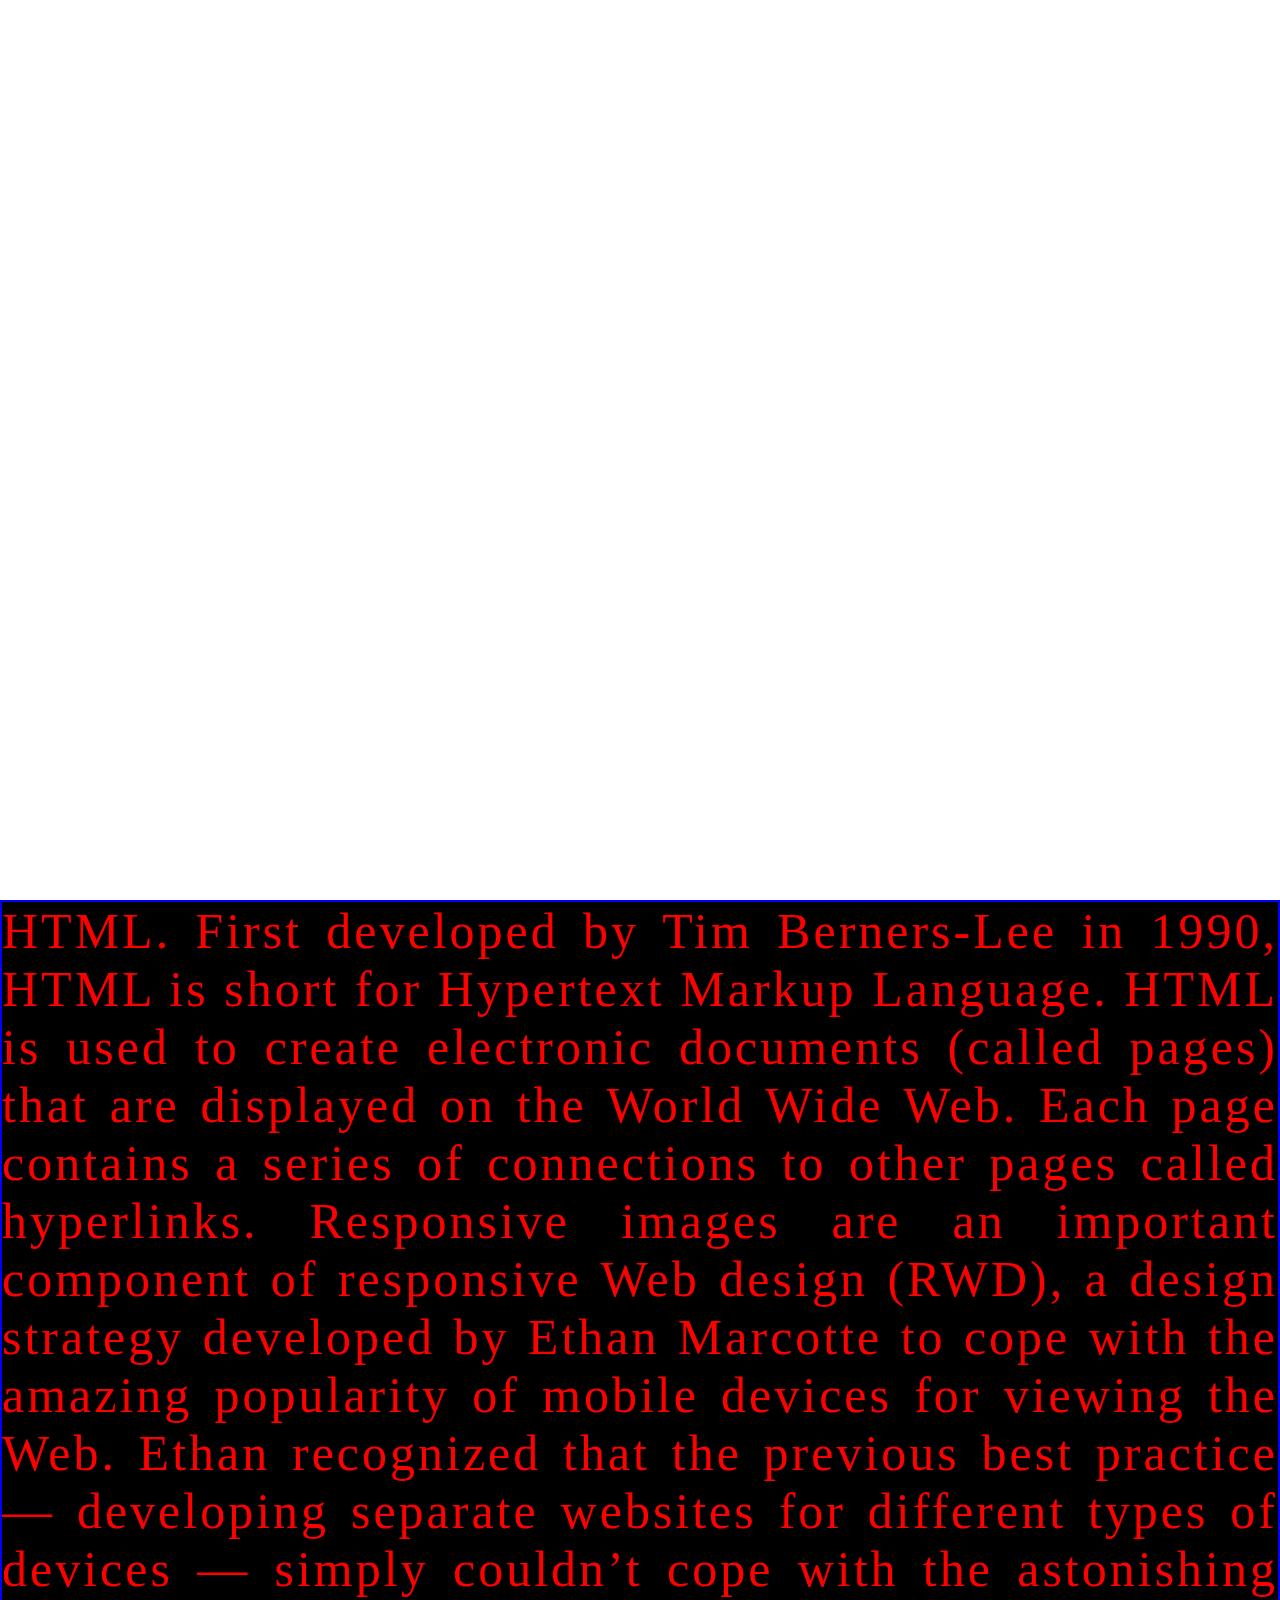
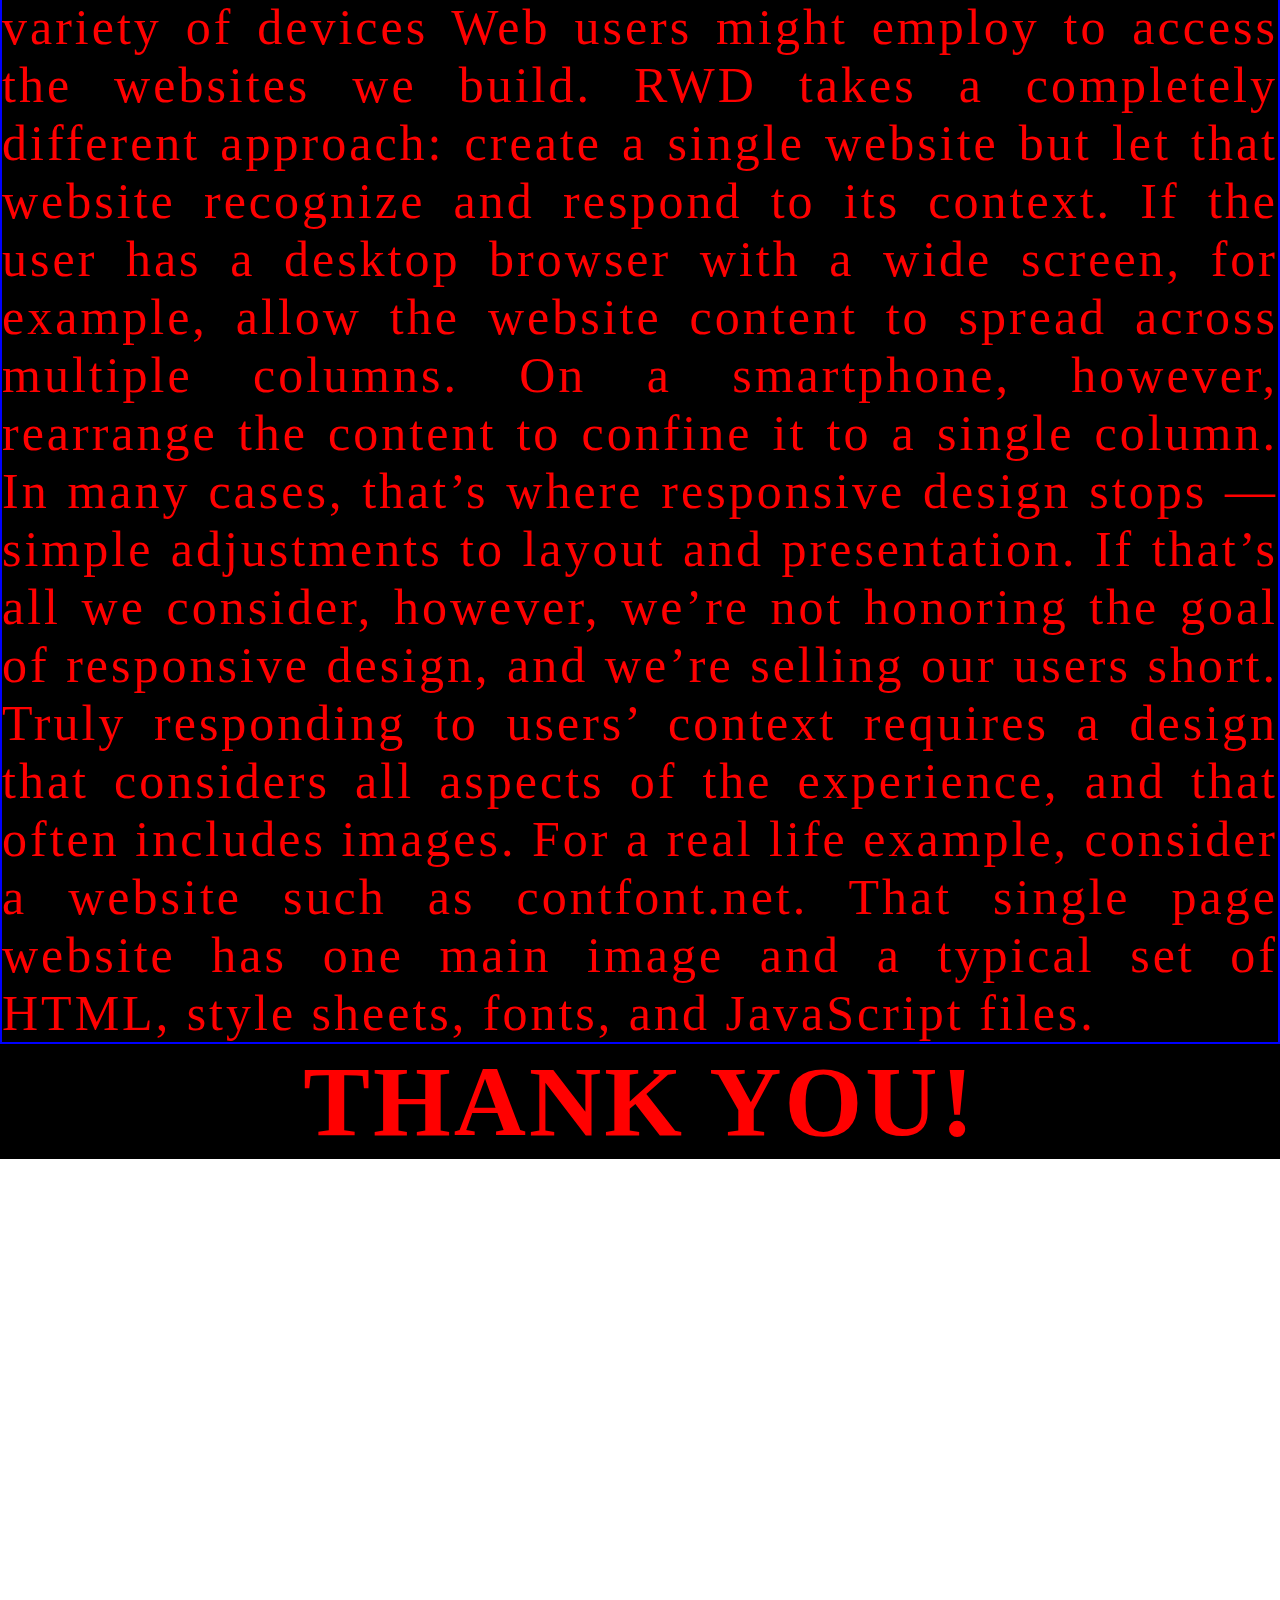
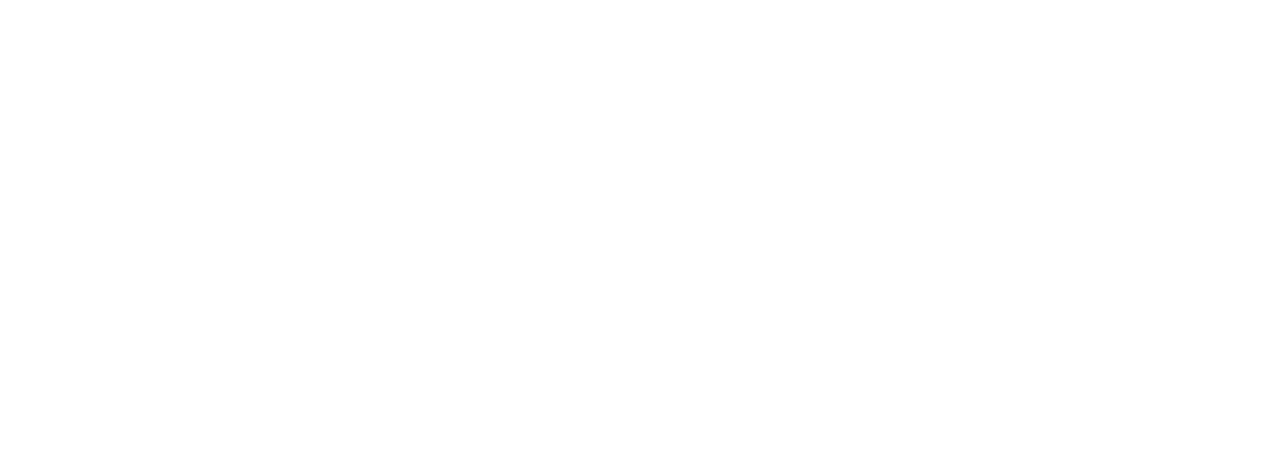
<file: index.html>
<!DOCTYPE html>
<html>
<head>
	<title></title>
</head>
<link rel="stylesheet" type="text/css" href="index.css">
<body>
<div id ="image">
	
</div>
	<P> HTML. First developed by Tim Berners-Lee in 1990, HTML is short for Hypertext Markup Language. HTML is used to create electronic documents (called pages) that are displayed on the World Wide Web. Each page contains a series of connections to other pages called hyperlinks.
Responsive images are an important component of responsive Web design (RWD), a design strategy developed by Ethan Marcotte to cope with the amazing popularity of mobile devices for viewing the Web. Ethan recognized that the previous best practice — developing separate websites for different types of devices — simply couldn’t cope with the astonishing variety of devices Web users might employ to access the websites we build.

RWD takes a completely different approach: create a single website but let that website recognize and respond to its context. If the user has a desktop browser with a wide screen, for example, allow the website content to spread across multiple columns. On a smartphone, however, rearrange the content to confine it to a single column.

In many cases, that’s where responsive design stops — simple adjustments to layout and presentation. If that’s all we consider, however, we’re not honoring the goal of responsive design, and we’re selling our users short.

Truly responding to users’ context requires a design that considers all aspects of the experience, and that often includes images. For a real life example, consider a website such as contfont.net. That single page website has one main image and a typical set of HTML, style sheets, fonts, and JavaScript files.

	</P>

	
	
	<h2>THANK YOU!</h2>
	<div class="image2">
</div>
</body>
</html>
</file>
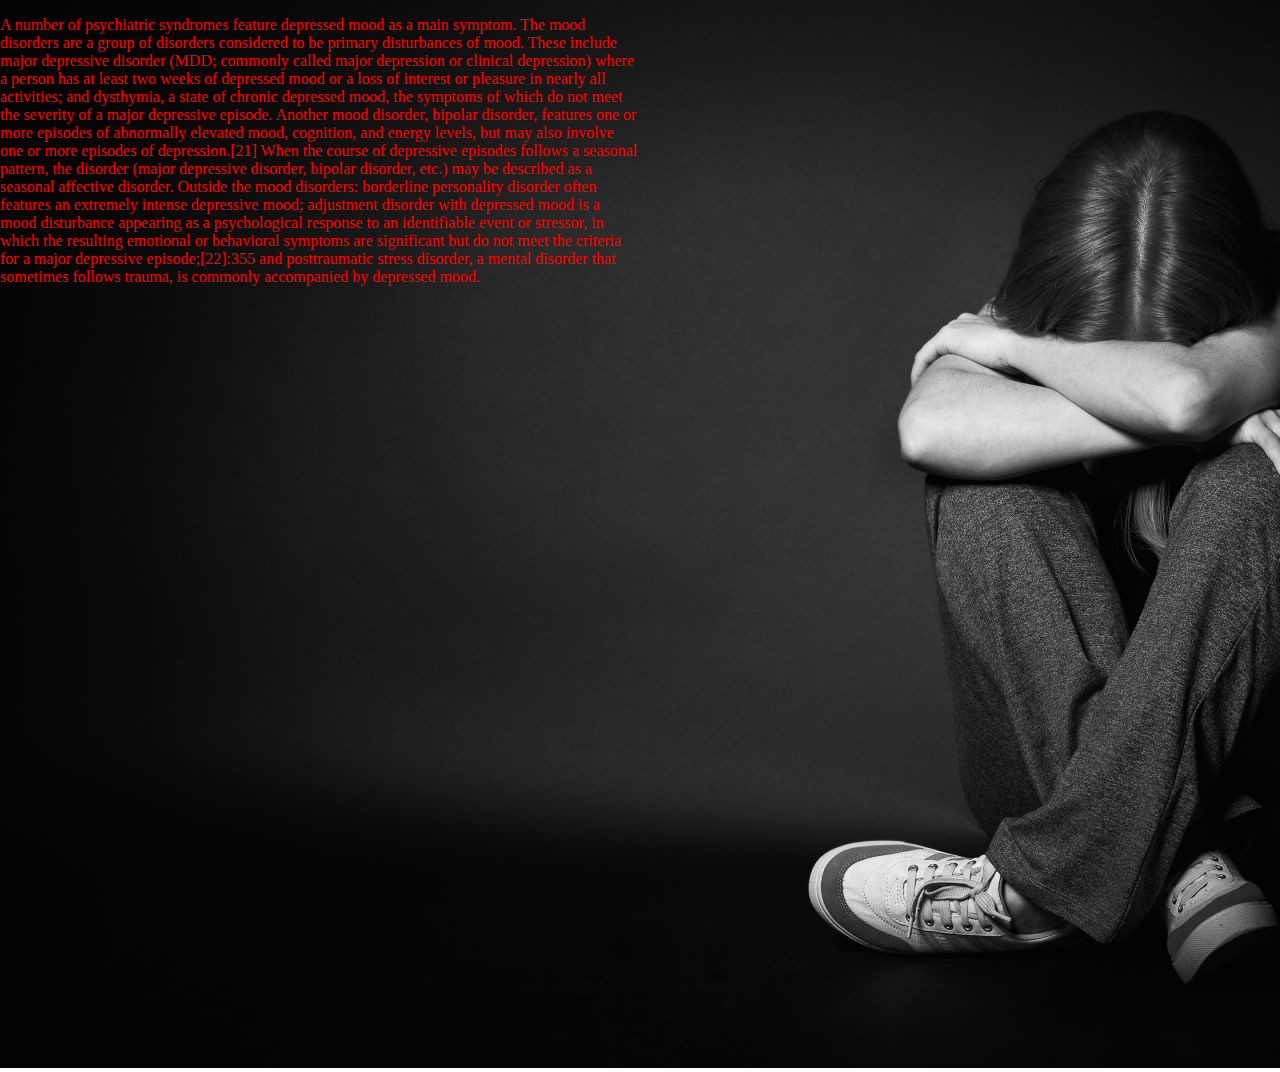
<file: new project.html>
<!DOCTYPE html>
<head>
	<title> suicidal </title>
 <link rel="stylesheet" type="text/css" href="new.css">
	<body>
		<div id="image">
			<img src="depression.jpeg" alt="jpeg" class="image"> 
			</div> 
		<div class="main">
		<p > A number of psychiatric syndromes feature depressed mood as a main symptom. The mood disorders are a group of disorders considered to be primary disturbances of mood. These include major depressive disorder (MDD; commonly called major depression or clinical depression) where a person has at least two weeks of depressed mood or a loss of interest or pleasure in nearly all activities; and dysthymia, a state of chronic depressed mood, the symptoms of which do not meet the severity of a major depressive episode. Another mood disorder, bipolar disorder, features one or more episodes of abnormally elevated mood, cognition, and energy levels, but may also involve one or more episodes of depression.[21] When the course of depressive episodes follows a seasonal pattern, the disorder (major depressive disorder, bipolar disorder, etc.) may be described as a seasonal affective disorder. Outside the mood disorders: borderline personality disorder often features an extremely intense depressive mood; adjustment disorder with depressed mood is a mood disturbance appearing as a psychological response to an identifiable event or stressor, in which the resulting emotional or behavioral symptoms are significant but do not meet the criteria for a major depressive episode;[22]:355 and posttraumatic stress disorder, a mental disorder that sometimes follows trauma, is commonly accompanied by depressed mood.</p>

        </div>
	
	</body>

</head>
</file>
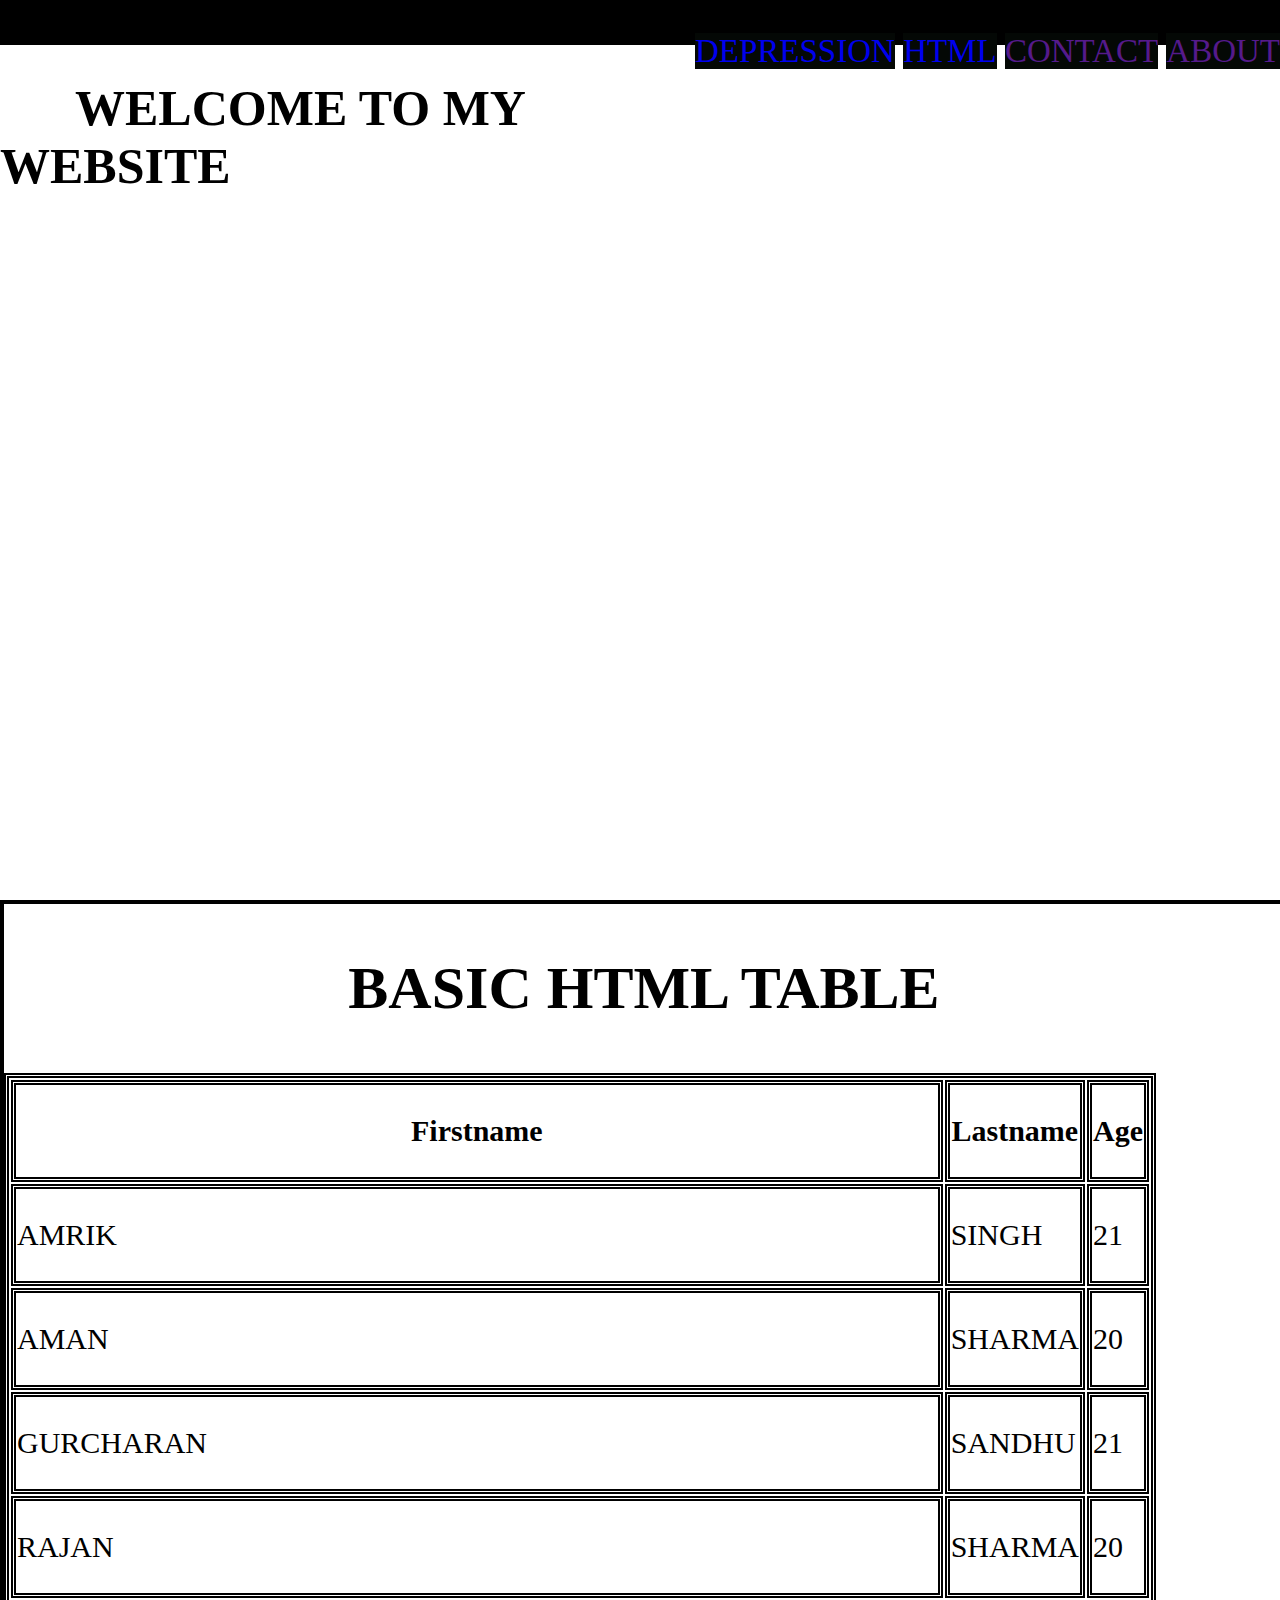
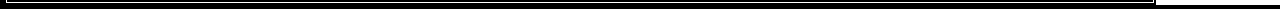
<file: project.html>
<!DOCTYPE html>
<head>
	<meta charset="utf-8">
	<link rel="stylesheet" type="text/css" href="style.css">
	<body>
		<div id="full"> 
		<div class="header">
			<div class="wrap">
				<div class="menu">
					<ul>
						<a href="file:///C:/Users/Mr%20K/Desktop/New%20folder%20(2)/new%20project.html"><li>DEPRESSION</li></a>
						<a href="file:///C:/Users/Mr%20K/Desktop/New%20folder%20(3)/index.html"><li>HTML</li></a>
						<a href=""><li>CONTACT</li></a>
						<a href=""><li>ABOUT</li></a>

					</ul>
				</div>
				
			</div>
			
		</div>
			
		<h1> WELCOME TO MY WEBSITE</h1>
	</div>
		

<div class="table2"> 
	<h2>BASIC HTML TABLE</h2>
	<style>

		table, tr ,th ,td { 
			border:5px double black;
		   width: 90%;
		   height: 10vh;
font-size: 30px;

			</style>
	<table >
  <tr>
    <th>Firstname</th>
    <th>Lastname</th> 
    <th>Age</th>

  </tr>
  <tr>
    <td>AMRIK</td>
    <td>SINGH</td>
    <td>21</td>
    <tr>
    	 <td>AMAN</td>
    <td>SHARMA</td>
    <td>20</td>
   
    </tr>
   <tr>
    <td>GURCHARAN</td>
    <td>SANDHU</td>
    <td>21</td>
    <tr>
    	 <td>RAJAN</td>
    <td>SHARMA</td>
    <td>20</td>
   
    </tr>
  </tr>
</table>

		</div>

	



	</body>

</head>
</file>
<file: index.css>
*{
	margin: 0;
	padding: 0;
	font-style: cursive;

}
#image{
	width: 100%;
	height: 100vh;
	background-image: url("https://d33wubrfki0l68.cloudfront.net/75dae7aa2c4990235428b3f9b98bcc74cb808e83/04e17/images/overlay-somethings-not-right.jpg");
	 background-repeat:no-repeat; 
	 background-size: 100% 100%;
     background-attachment: fixed;

}
.image2{
	width: 100%;
	height: 100vh;
	background-image: url("https://i.ytimg.com/vi/4_7UFB1zEsc/hqdefault.jpg");
	background-repeat:no-repeat; 
	 background-size: 100% 100%;
	 background-attachment: fixed;
	
}
p{ font-size: 50px;
	overflow: auto;
  text-align: justify;
  letter-spacing: 3px;
  border: 2px solid blue;
  background-color: rgba(0,0,0,5);
	color:red;
}
h2{
font-size: 100px;
	overflow: auto;
  text-align:center;
  letter-spacing: 3px;
  
  background-color: rgba(0,0,0,5);
	color:red;
}
</file>
<file: new.css>
body{
	margin: 0px;
	height: 0px;
}
.main{
width: 100%;
height: 100px;
}
#image{
	width: 100%;
	height: 100%;
	margin: 0px auto;
}

p{
	width: 50%;
	height: 400%;
	overflow-x: auto;
	color: red;
}
</file>
<file: style.css>
body{
	margin: 0px;
padding: 0px;
 font-family:cursive; 
}
}
p{ 
	font-size: 40px;
	text-align: center;
	border: solid black;
	width: 99%;
	height: 100%;
;
	
}



#full{
	width: 100%;
	height: 100vh;
	background-image: url("https://mobuild.co.in/images/webdesign.jpg");
background-repeat: no-repeat;
background-attachment: fixed;

}
h2{
	text-align: center;
	font-size: 60px;


}
.table2{
	width: 100%;
	height:100%;
 background-image: url("https://i.pinimg.com/originals/74/db/26/74db262ebb3eab48c0952819f80b43a9.jpg");
border:solid black;
background-attachment: fixed;
border-width: 4px;
}
h1{
	font-size: 50px;
 text-indent: 1.5em;
  animation-delay: 2s;
}
.header{
	background-color: rgba(0,0,0,5);
	width: 100%;
	height: 5vh;
align-items: center;
}
	

.menu ul li{
	display: inline;
	list-style: none;
	background-color:  rgba(4,8,5,6);
	padding: -11px;
}
.menu ul a{
	text-decoration: none;
}
.menu{
	float: right;
	font-size: 33px;
	
}
</file>
